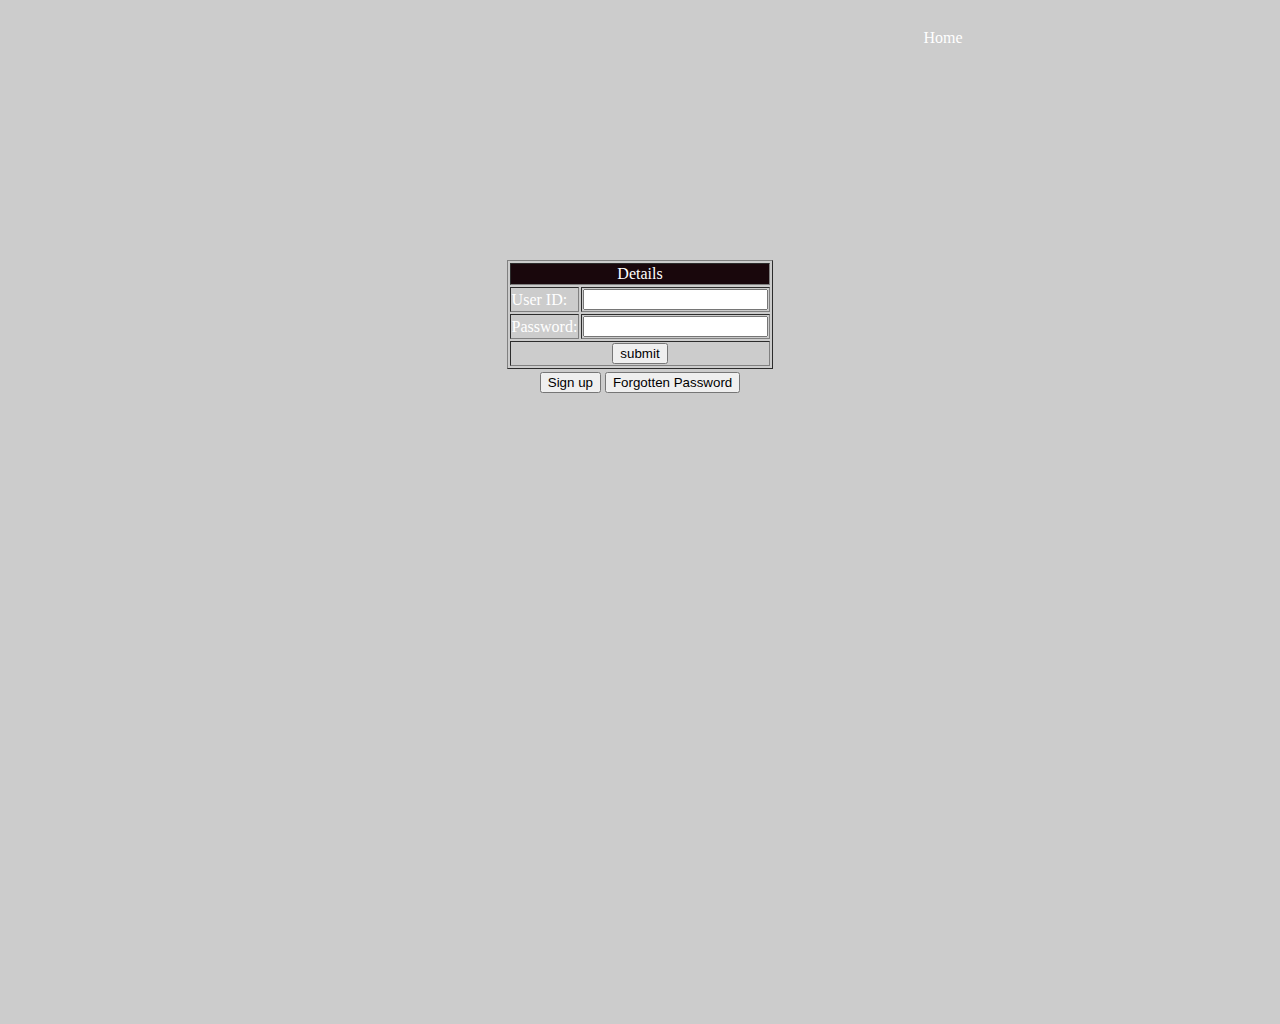
<file: login.html>
<!DOCTYPE html>
<html lang="en">
  <head>
    <meta charset="UTF-8" />
    <title>Title</title>

    <style rel="stylesheet" type="text/css">
      .body {
        background-image: url("https://wallpaperaccess.com/full/1320596.jpg");
        background-repeat: no-repeat;
        background-color: #cccccc; /* Used if the image is unavailable */

        background-position: center; /* Center the image */
        background-repeat: no-repeat; /* Do not repeat the image */
        background-size: cover; /* Resize the background image to cover the entire container */
        height: 1000px; /* You must set a specified height */
      }

      .loginbox {
        width: 320px;
        height: 200px;
        background: none;
        color: #fff;
        top: 40%;
        left: 50%;
        position: absolute;
        transform: translate(-50%, -50%);
        box-sizing: border-box;
      }

      #footer ul {
        width: 1000px;

        text-align: center;
      }
      #footer li {
        display: inline;

        list-style-type: none;

        line-height: 44px;
      }
      #footer li a {
        color: #fff;

        text-decoration: none;

        margin: 0 10px;
      }

      #footer li a:visited {
        text-decoration: none;
      }

      #footer li a:hover {
        text-decoration: underline;
      }
    </style>
  </head>

  <body class="body">
    <div id="footer">
      <ul>
        <li><a href="index.html" style="margin-left: 80%">Home</a></li>
      </ul>
    </div>

    <div class="loginbox">
      <form action="login_submit" method="post">
        <input type="hidden" />

        <table border="1" align="center">
          <tr>
            <td align="center" colspan="2" style="background-color: #19070c">
              Details
            </td>
          </tr>

          <tr>
            <td>User ID:</td>
            <td><input type="text" name="user_id" size="20" /></td>
          </tr>

          <tr>
            <td>Password:</td>
            <td><input type="password" name="password" size="20" /></td>
          </tr>

          <tr>
            <th colspan="2"><input type="submit" value="submit" /></th>
          </tr>
        </table>
        <table border="0" align="center">
          <tr>
            <td><button>Sign up</button></td>
            <td><button>Forgotten Password</button></td>
          </tr>
        </table>
      </form>
    </div>
  </body>
</html>
</file>
